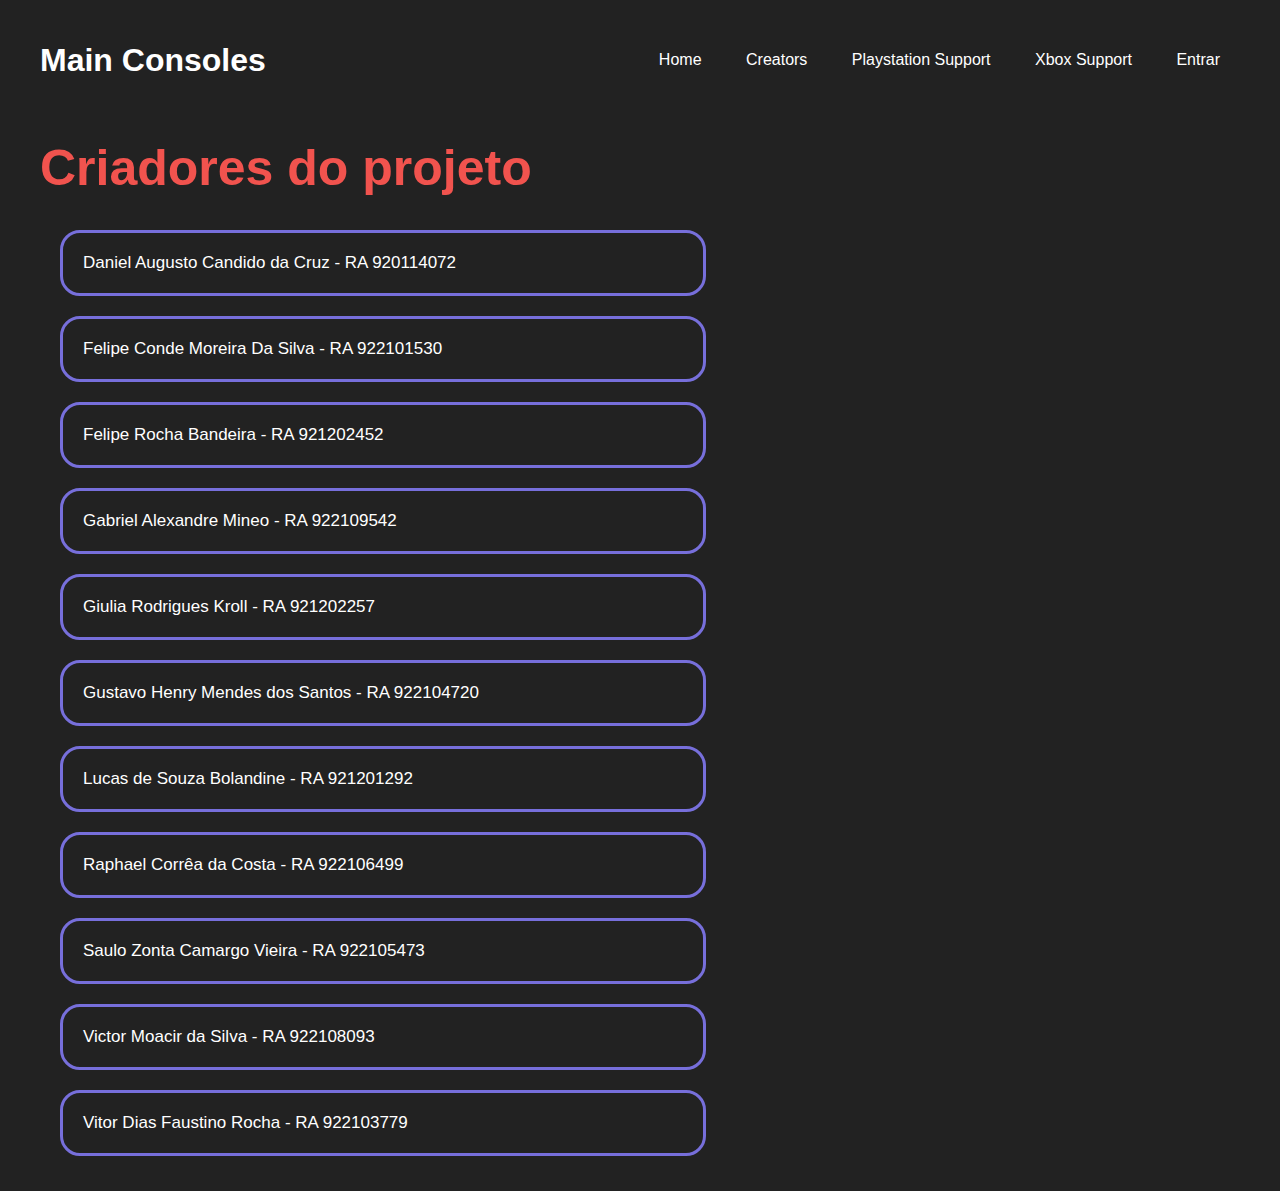
<file: criadores.html>
<!DOCTYPE html>
<html lang="en">
<head>
    <meta charset="UTF-8">
    <meta http-equiv="X-UA-Compatible" content="IE=edge">
    <meta name="viewport" content="width=device-width, initial-scale=1.0">
    <title>Criadores</title>
    <link rel="stylesheet" href="criadores.css">
</head>

<body>
    <header>
       
        <div id="subit">
            <h1>Main Consoles</h1>
          
        </div>

        <ul>
            <a href="index.html"><li>Home</li></a>
            <a href="criadores.html"><li>Creators</li></a>
            <a href="https://www.playstation.com/pt-br/support/"><li>Playstation Support</li></a>
            <A href="https://support.xbox.com/pt-BR/"><li> Xbox Support</li></A>
            <a href="login.html"><li>Entrar</li></a>
        </ul>



    </header>

    <main>

        <h1>Criadores do projeto</h1>

        <p>
            Daniel Augusto Candido da Cruz - RA 920114072
        </p>

        <p>
            Felipe Conde Moreira Da Silva - RA 922101530
        </p>

        <p>
            Felipe Rocha Bandeira - RA 921202452
        </p>

        <p>
            Gabriel Alexandre Mineo - RA 922109542 
        </p>

        <p>
            Giulia Rodrigues Kroll - RA 921202257
        </p>
        
        <p>
            Gustavo Henry Mendes dos Santos - RA 922104720
        </p>

        <p>
            Lucas de Souza Bolandine - RA 921201292
        </p>

        <p>
            Raphael Corrêa da Costa - RA 922106499
        </p>

        <p>
            Saulo Zonta Camargo Vieira - RA 922105473     
        </p>

        <p>
            Victor Moacir da Silva - RA 922108093
        </p>

        <p>
            Vitor Dias Faustino Rocha - RA 922103779
        </p>

    </main>
</body>
</html>
</file>
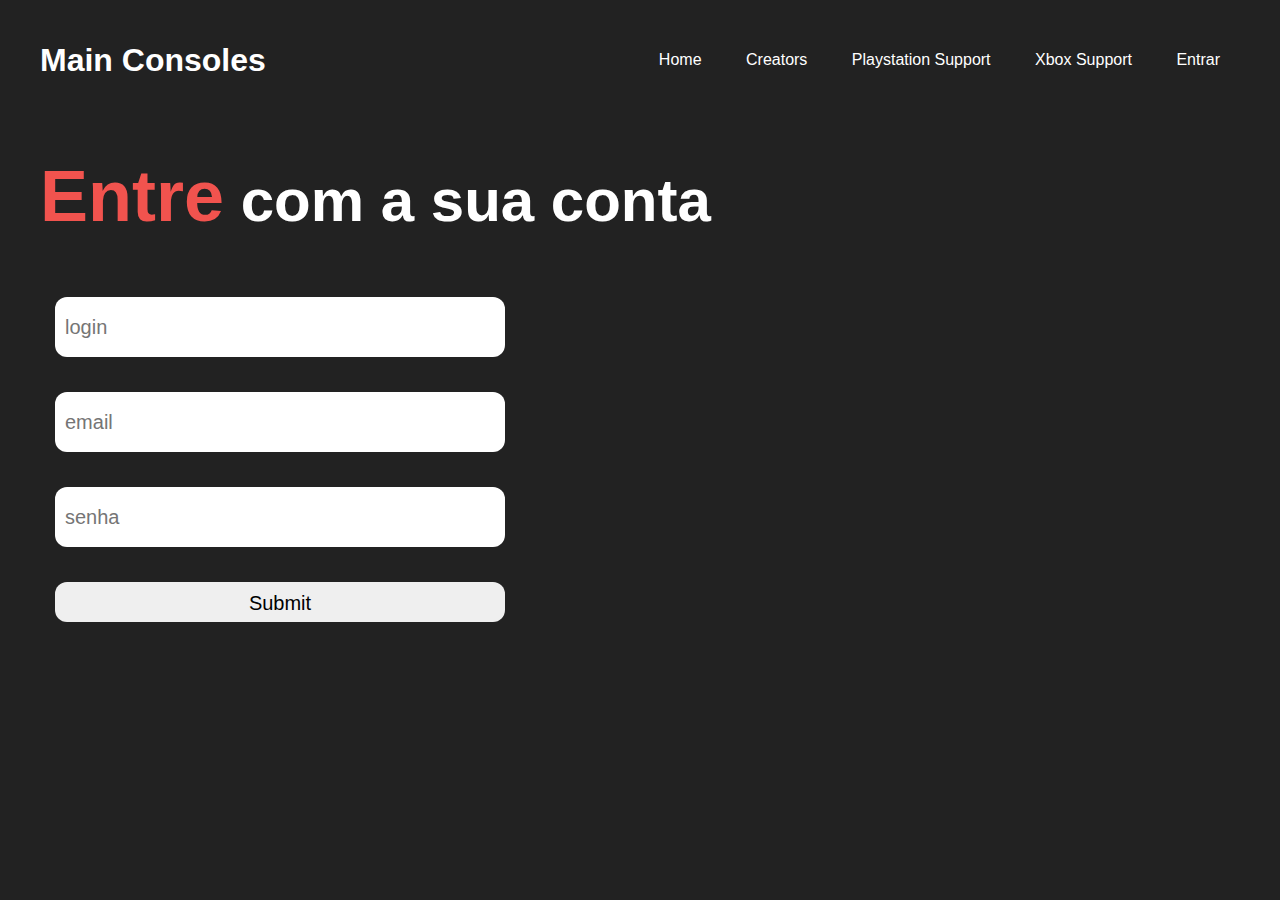
<file: login.html>
<!DOCTYPE html>
<html lang="en">
<head>
    <meta charset="UTF-8">
    <meta http-equiv="X-UA-Compatible" content="IE=edge">
    <meta name="viewport" content="width=device-width, initial-scale=1.0">
    <title>Login</title>
    <link rel="stylesheet" href="login.css">
</head>
<body>
    
    <header>
       
        <div id="subit">
            <h1>Main Consoles</h1>
          
        </div>

        <ul>
            <a href="index.html"><li>Home</li></a>
            <a href="criadores.html"><li>Creators</li></a>
            <a href="https://www.playstation.com/pt-br/support/"><li>Playstation Support</li></a>
            <A href="https://support.xbox.com/pt-BR/"><li> Xbox Support</li></A>
            <a href="login.html"><li>Entrar</li></a>
        </ul>



    </header>

    <main>
        <div class="titulo">
            <h1><span>Entre</span> com a sua conta</h1>
        </div>

        <form>
            <input type="text" placeholder="login" id="login">
            <input type="email" placeholder="email" id="email">
            <input type="password" placeholder="senha"id="senha">
            <input type="submit" onclick="logar(); return false">
        </form>
        <script>
            function logar(){
              var session_start 
              var login = document.getElementById('login').value;
              var senha = document.getElementById('senha').value;
              var email =document.getElementById('email').value;
        
              if(login == "saulo" && senha == "saulo" && email == "saulo@email.com"){
                alert('Sucesso');
            location.href = "playstationnews.html";
              }else if(login == "vitor" && senha == "vitor" && email == "vitor@email.com"){
                alert('Sucesso');
            location.href = "playstationnews.html";
              }else if(login == "giulia" && senha == "giulia" && email == "giulia@email.com"){
                alert('Sucesso');
            location.href = "playstationnews.html";
              }else if(login == "daniel" && senha == "daniel" && email == "daniel@email.com"){
                alert('Sucesso');
            location.href = "playstationnews.html";
              }else if(login == "lucas" && senha == "lucas" && email == "lucas@email.com"){
                alert('Sucesso');
            location.href = "playstationnews.html";
              }else if(login == "gustavo" && senha == "gustavo" && email == "gustavo@email.com"){
                alert('Sucesso');
            location.href = "playstationnews.html";
              }else if(login == "felipe" && senha == "felipe" && email == "felipe@email.com"){
                alert('Sucesso');
            location.href = "playstationnews.html";
              }else if(login == "victor" && senha == "victor" && email == "victor@email.com"){
                alert('Sucesso');
            location.href = "playstationnews.html";
              }else if(login == "raphael" && senha == "raphael" && email == "raphael@email.com"){
                alert('Sucesso');
            location.href = "playstationnews.html";
              }else if(login == "gabriel" && senha == "gabriel" && email == "gabriel@email.com"){
                alert('Sucesso');
            location.href = "playstationnews.html";
             
      
            session_start();
            $_SESSION['login'] = $_POST['login'];
        
              }else{
        
        
                alert('Usuario ou senha incorretos')
            }
        
            }
        
        </script>
    </main>
</body>
</html>
</file>
<file: criadores.css>
body{
    background-color: rgb(34, 34, 34);
    color: white;
    font-family:Arial, Helvetica, sans-serif;
    max-width: 1200px;
    margin: 0 auto;
    padding: 15px;
}


header{
    display: flex;
    flex-direction: row;
    justify-content: space-between;
    align-items: center;
}


#title{
    flex-direction: column;
    line-height: 100px;
    height: 100px;
}

li{
    display: inline-block;
    margin: 20px;
    
}

a{
    color: white;
}

a:hover{
    color: rgb(46, 46, 237);
    transition: 0.3s all;

}

A{
    color: white;
}

A:hover{
    color: rgb(241, 83, 78);
    transition: 0.3s all;
}

main h1 {
    color: rgb(241, 83, 78);
    font-size: 50px;
}

p {
    padding: 20px;
    margin: 20px;
    border: 3px solid #776fdb;
    border-radius: 20px;
    max-width: 50%;
    font-size: 17px;
}

main a {
    line-height: 30px;
    text-decoration: none;
    font-size: 20px;
}

main a:hover {
    cursor: pointer;
}
</file>
<file: login.css>
body{
    background-color: rgb(34, 34, 34);
    color: white;
    font-family:Arial, Helvetica, sans-serif;
    max-width: 1200px;
    margin: 0 auto;
    padding: 15px;
}

header{
    display: flex;
    flex-direction: row;
    justify-content: space-between;
    align-items: center;
}

#title{
    flex-direction: column;
    line-height: 100px;
    height: 100px;
}

li{
    display: inline-block;
    margin: 20px;
    
}

a{
    color: white;
}

a:hover{
    color: rgb(46, 46, 237);
    transition: 0.3s all;

}

A{
    color: white;
}

A:hover{
    color: rgb(241, 83, 78);
    transition: 0.3s all;
}

main{
    margin-top: 50px;
    align-items: center;
}

span{
    color: rgb(241, 83, 78);
    font-size: 1.2em;
}

.titulo{
    font-size: 30px;
}

form{
    display: flex;
    flex-direction: column;
    max-width: 40%;
}

input{
    padding: 10px;
    height: 40px;
    margin: 15px;
    border-radius: 12px;
    border: none;
    margin-top: 20px;
    font-size: 20px;
}

#botao{
    max-width: 30%;
    color: rgb(241, 83, 78);
    height: 60px;
}

#botao:hover{
    cursor: pointer;
    background-color: rgb(241, 83, 78);
    color: white;
    transition: 0.4s;
}
</file>
